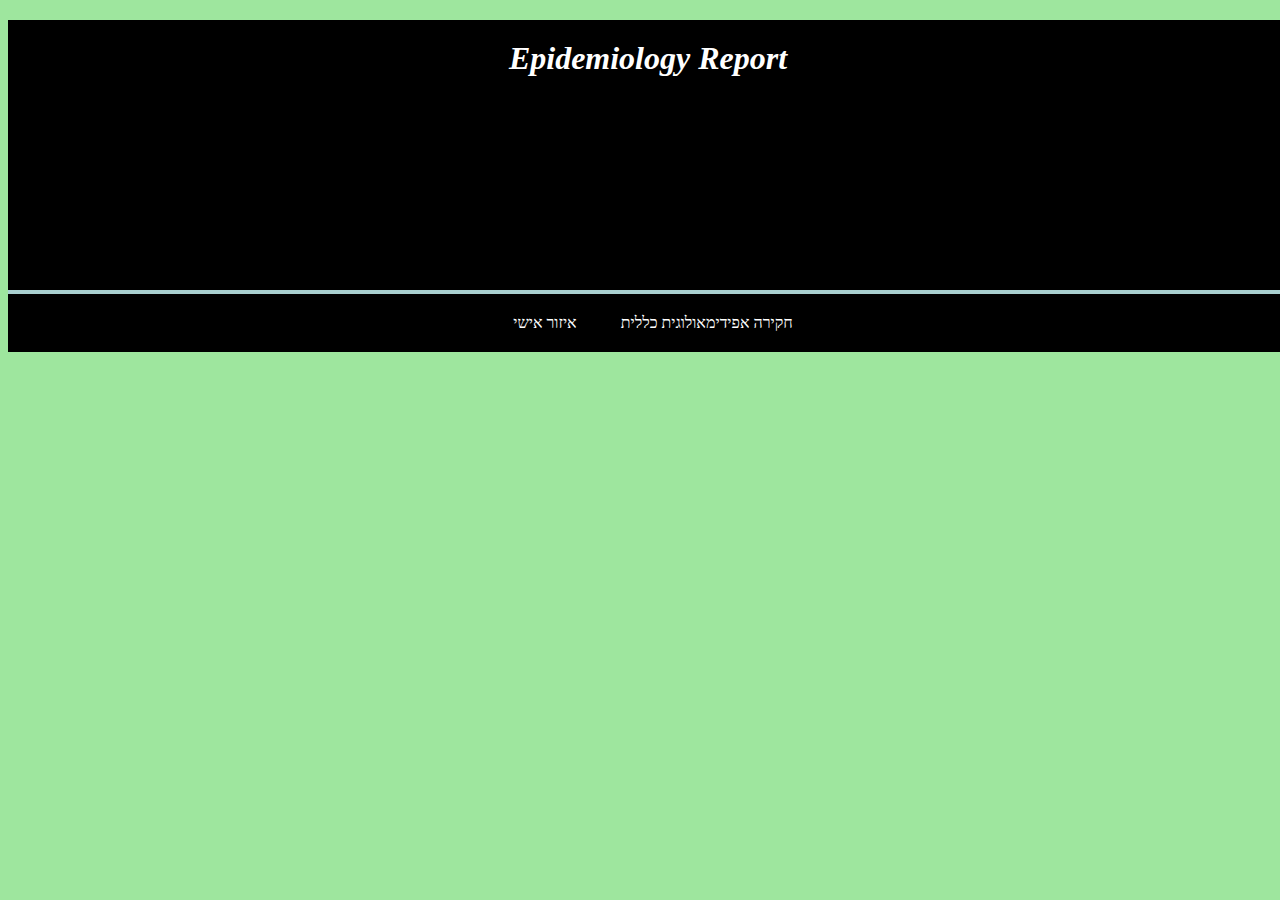
<file: index.html>
<!DOCTYPE html>
<html lang="en">
<head>
    <meta charset="UTF-8">
    <meta http-equiv="X-UA-Compatible" content="IE=edge">
    <meta name="viewport" content="width=device-width, initial-scale=1.0">
    <link rel="stylesheet" href="./style/patient.css">
    <title>Epidemiology Report</title>
</head>
<body>
    <header class="header">
            <h1>Epidemiology Report</h1>
    </header>

    <div id="nav">
        <a href="./reports.html">חקירה אפידימאולוגית כללית</a>
        <a href="./patientReport.html">איזור אישי</a>
    </div>
</body>
</html>
</file>
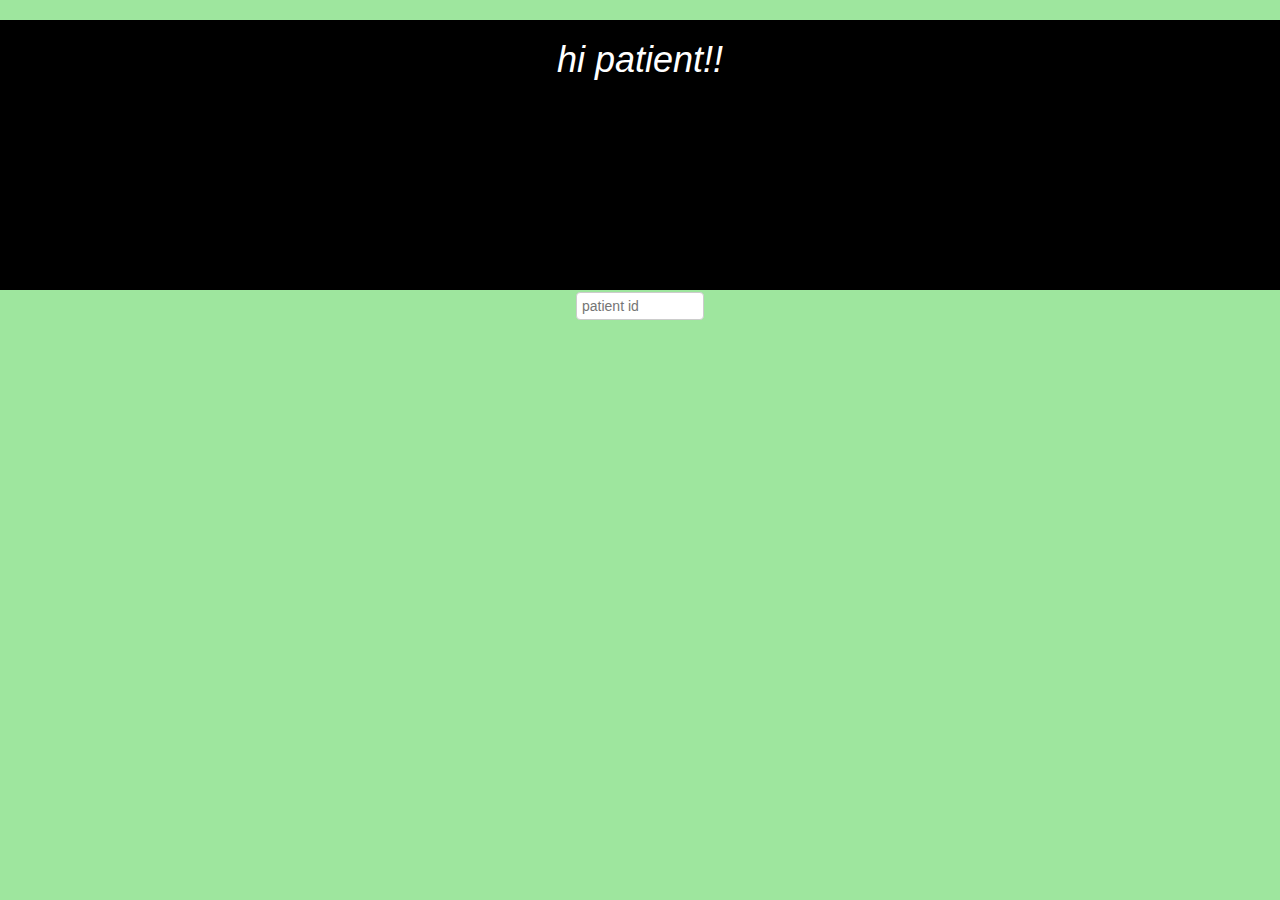
<file: patientReport.html>
<!DOCTYPE html>
<html lang="en">

<head>
    <meta charset="UTF-8">
    <meta http-equiv="X-UA-Compatible" content="IE=edge">
    <meta name="viewport" content="width=device-width, initial-scale=1.0">  
    <link rel="stylesheet" href="https://maxcdn.bootstrapcdn.com/bootstrap/3.4.1/css/bootstrap.min.css">
    <link rel="stylesheet" href="./style//patient.css"/>
    <title>Epidemiology Report</title>
</head>

<body>
  <header class="header">
    <h1>hi patient!!</h1>
  </header>
    
    <input type="text" placeholder="patient id" name="patientId" id="patientId" />
    <table class="table">
        <tr style="display: none;" id="trLocations">
            <th>from</th>
            <th>to</th>
            <th>city</th>
            <th>location</th>
        </tr>
        <tbody class="locations"></tbody>
    </table>

    <form style="display: none;" id="addForm">
        <input type="datetime-local" id="fromDate" placeholder="from date">
        <input type="datetime-local" id="toDate" placeholder="to date">
        <input type="text" id="city-name" placeholder="city">
        <input type="text" id="location-name" placeholder="location">
        <input type="button" value="Add location" id="addLocation">
    </form>
    <script type="module" src="./privatePatient.js"></script>

</body>

</html>
</file>
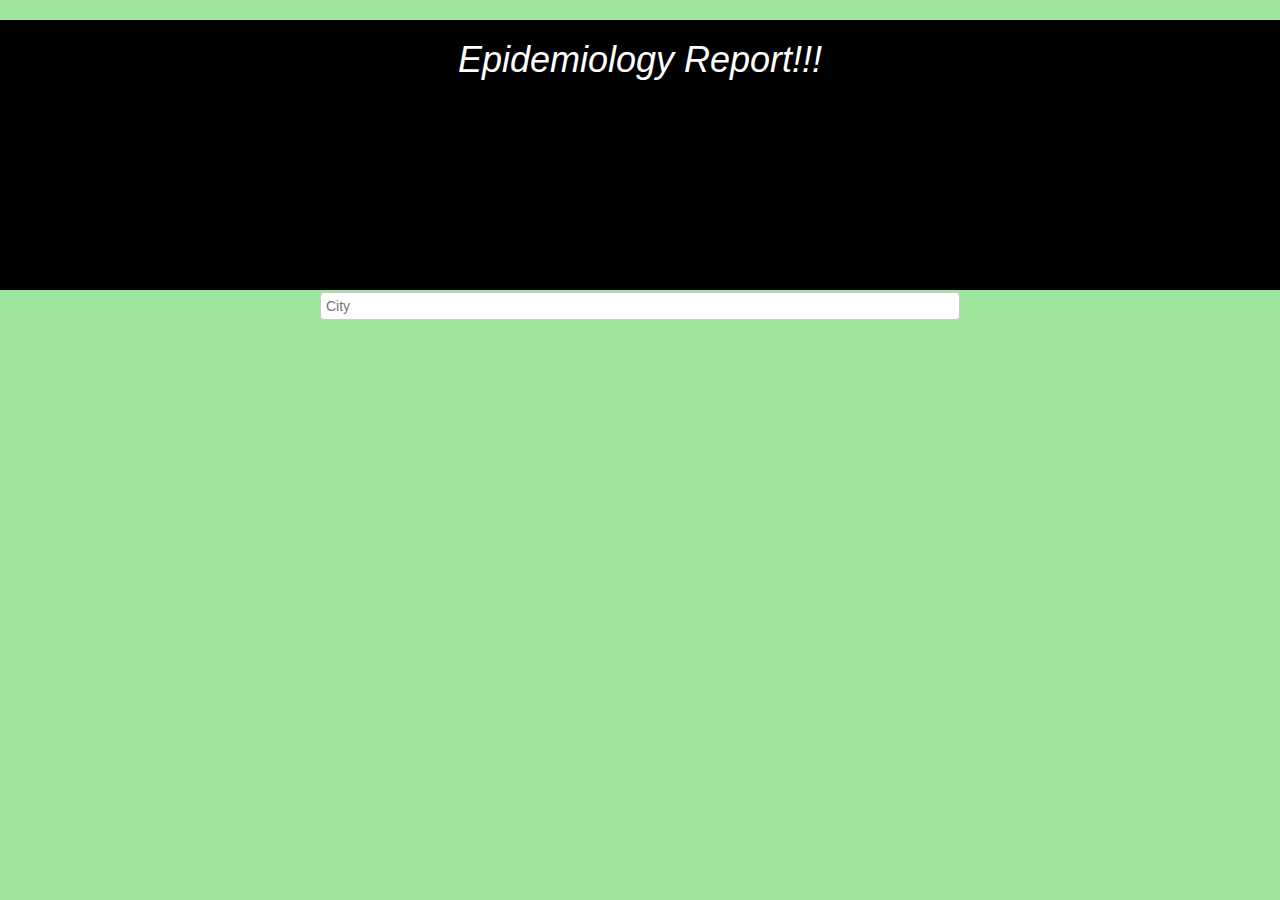
<file: reports.html>
<!DOCTYPE html>
<html lang="en">
<head>
    <meta charset="UTF-8">
    <meta http-equiv="X-UA-Compatible" content="IE=edge">
    <meta name="viewport" content="width=device-width, initial-scale=1.0">
    <link rel="stylesheet" href="https://maxcdn.bootstrapcdn.com/bootstrap/3.4.1/css/bootstrap.min.css">
    <link rel="stylesheet" href="./style/patient.css">
    <title>Epidemiology Report</title>
</head>
<body> 
   <header class="header">
      <h1>Epidemiology Report!!!</h1>
   </header>
  
    <input type="text" placeholder="City" id="inputSortCity"  />
    <table class="table">
        <tr style="display:none" id="tblLocations">
            <th>from</th>
            <th>to</th>
            <th>city</th>
            <th>location</th>
        </tr>
        <tbody class="locations">
        </tbody>
    </table>
    <script type="module" src="./app.js"></script>
</body>
</html>
</file>
<file: style/patient.css>
body{
    text-align: center;
    background-color:rgb(158 230 158);;
}
.header{
    margin-top: 0px;
    color: rgb(255, 255, 255);
    background-color: black;
    font-style: italic;
    height: 30vh;
    width: 100vw;
    box-sizing: inherit;
}

.header>h1{
    margin:auto;
    padding: 50px;
    padding-top: 20px;
    margin-top: 20px;
}
#nav{
    padding: 20px;
    background-color: black;
    width: 100vw;
    border-top: 4px rgb(169, 208, 208) solid;
  
}
#nav>a{
 text-decoration: none;
 color: rgb(255, 255, 255);
 /* border: 2px rgb(255, 255, 255) dotted; */
 padding-left: 25px;
 padding-right: 25px;
 margin-right: 30px;
 padding: 5px;
}
#inputSortCity{
    width: 50%;
}
input{
    width: 10%;
    padding: 3px 5px;
    margin: 2px 0;
    display: inline-block;
    border: 1px solid #ccc;
    border-radius: 4px;
    box-sizing: border-box;
  }
  
  input[type=button] {
    width: 10%;
    background-color: #4CAF50;
    color: white;
    padding: 3.5px 5px;
    margin: 2px 0;
    border: none;
    border-radius: 4px;
    cursor: pointer;
  }
  
  input[type=button]:hover {
    background-color: #45a049;
  }
</file>
